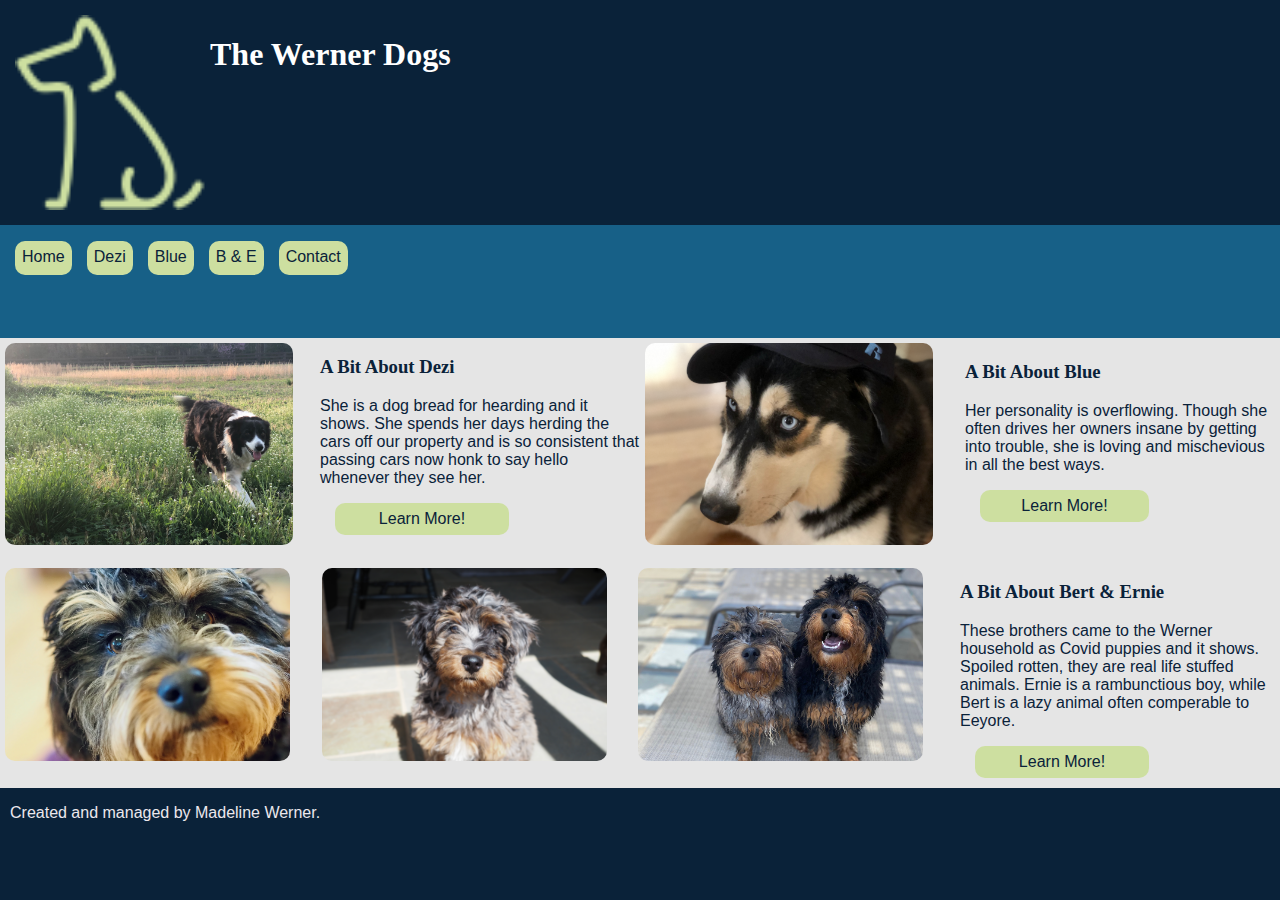
<file: index.html>
<!DOCTYPE HTML>
<html lang="en">
  
<head>
  <meta charset="utf-8">
  <meta name="viewport" content="width=device-width, 
       initial-scale-1, shrink-to-fit=no">
  <title>The Werner Dogs</title>
  <link rel="stylesheet" href="CSS/styles.css">
</head>

<body>
    <div class="grid">
    <header class="header">
        <img src="IMG/icons8-dog-64.png" alt="dog icon">
        <h1>The Werner Dogs</h1>
    </header>
    <nav class="nav">
        <ul>
            <li id="nav">
                <a href="index.html" rel="homepage">Home</a>
            </li>
            <li>
                <a href="dezi.html" rel="dezipage">Dezi</a>
            </li>
            <li>
                <a href="blue.html" rel="bluepage">Blue</a>
            </li>
            <li>
                <a href="be.html" rel="b-e-page">B & E</a>
            </li>
            <li>
                <a href="contact.html" rel="contact">Contact</a>
            </li>
        </ul>
    </nav>
    <div class="grid-mini">
        <div class="index-dezi-img" aria-label="Dezi in field"></div>
        <div class="index-dezi-text">
            <h3>A Bit About Dezi</h3>
            <p>She is a dog bread for hearding and it shows. She spends her days herding the cars off our property and is so consistent that passing cars now honk to say hello whenever they see her.</p>
            <li style="width:50%; text-align: center;">
                <a href="dezi.html" rel="dezipage" aria-label="learn more about Dezi!">Learn More!</a>
            </li>
        </div>
        <div class="index-blue-img" aria-label="Blue in UNC hat"></div>
        <div class="index-blue-text">
            <h3>A Bit About Blue</h3>
            <p>Her personality is overflowing. Though she often drives her owners insane by getting into trouble, she is loving and mischevious in all the best ways.</p>
            <li style="width:50%; text-align: center;">
                <a href="blue.html" rel="bluepage" aria-label="learn more about Blue!">Learn More!</a>
            </li>
        </div>
        <div class="index-be-grid">
            <div class="index-be-img" aria-label="image of Bert"></div>
            <div class="index-ernie-img" aria-label="image of Ernie"></div>
            <div class="index-bert-img" aria-label="Bert and Ernie on a pool lounge chair"></div>
        </div>
        <div class="index-be-text">
            <h3>A Bit About Bert & Ernie</h3>
            <p>These brothers came to the Werner household as Covid puppies and it shows. Spoiled rotten, they are real life stuffed animals. Ernie is a rambunctious boy, while Bert is a lazy animal often comperable to Eeyore.</p>
            <li style="width:50%; text-align: center;">
                <a href="be.html" rel="bepage" aria-label="learn more about Bert and Ernie!">Learn More!</a>
            </li>
        </div>
        </div>

    </main>

    <footer class="footer">
        <p>Created and managed by Madeline Werner.</p>
    </footer>
    </div>
</body>  
  
</html>
</file>
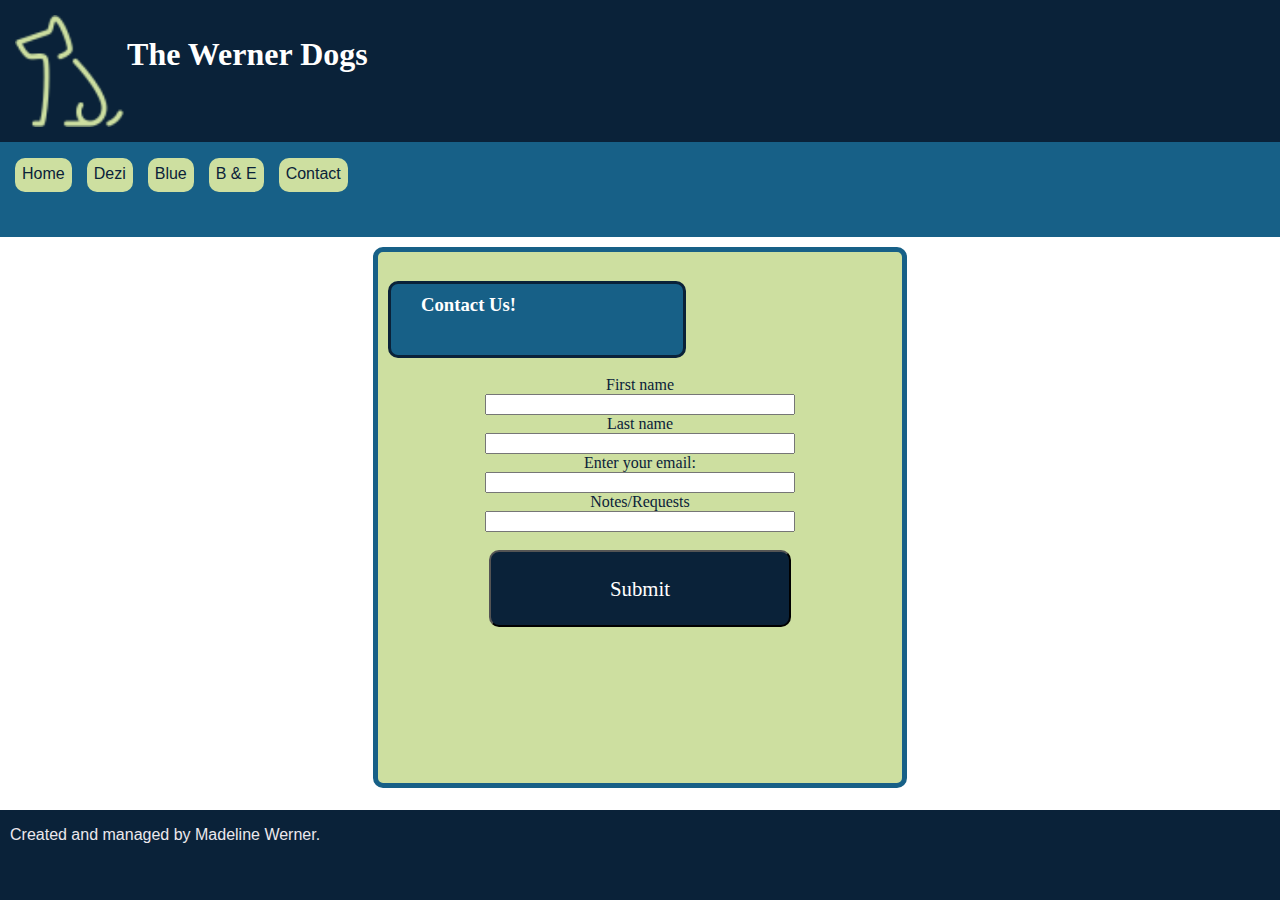
<file: contact.html>
<!DOCTYPE HTML>
<html lang="en">
  
<head>
  <meta charset="utf-8">
  <meta name="viewport" content="width=device-width, 
       initial-scale-1, shrink-to-fit=no">
  <title>The Werner Dogs</title>
  <link rel="stylesheet" href="CSS/contact.css">
</head>

<body>
    <div class="grid">
    <header class="header">
        <img src="IMG/icons8-dog-64.png" alt="dog icon">
        <h1>The Werner Dogs</h1>
    </header>
    <nav class="nav">
        <ul class="ul-nav">
            <li class="li-nav">
                <a href="index.html" rel="homepage">Home</a>
            </li>
            <li class="li-nav">
                <a href="dezi.html" rel="dezipage">Dezi</a>
            </li>
            <li class="li-nav">
                <a href="blue.html" rel="bluepage">Blue</a>
            </li>
            <li class="li-nav">
                <a href="be.html" rel="b-e-page">B & E</a>
            </li>
            <li class="li-nav">
                <a href="contact.html" rel="contact">Contact</a>
            </li>
        </ul>
        </nav>
        <div class="formbox">
            <form method="get" action="/" class="form" aria-label="Contact us form">
                <h3 class="formtitle">Contact Us!</h3>
            <label for="fname">First name</label><br>
            <input  class="input" type="text" id="fname" name="fname"><br>
            <label for="lname">Last name</label><br>
            <input class="input" type="text" id="lname" name="lname"><br>
            <label for="email">Enter your email:</label><br>
            <input class="input" type="email" id="email" name="email"><br>
            <label for="fname">Notes/Requests</label><br>
            <input class="input" type="text" id="fname" name="fname"><br><br>
            <input type="hidden" id="custId" name="custId" value="3487">
            <input class="submit" type="submit" value="Submit" aria-label="Submit">
          </form>
        </div>

    <footer class="footer">
        <p>Created and managed by Madeline Werner.</p>
    </footer>
</body>  
  
</html>
</file>
<file: CSS/styles.css>
body {

    margin: 0px;
}

h1 {
    font-family: 'Arvo', serif;
}

h3 {
    font-family: 'Arvo', serif;
}

p {
    font-family: 'Open Sans', sans-serif;
}

li {
    background-color: #CDDFA0;
    border-radius: 10px;
    padding: 7px;
    margin-left: 15px;
    list-style: none;
    transition: all 600ms;
    max-height: 20px;
}

li:hover {
    background-color: #0A2239;
}

li:hover a {
    color: #E5E5E5;
    text-decoration: none;
}

a {
    text-decoration: none;
    color: #0A2239;
    font-family: 'Open Sans', sans-serif;
    text-align: center;
}

ul {
    display: flex;
    padding: 0px;
}

.grid {
    display: grid;
    height: 100vh;
    grid-template-columns: 1fr;
    grid-template-rows: 2fr 1fr 4fr 1fr;
    color: #0A2239;
}

.header {
    grid-column: 1/2;
    grid-row: 1/2;
    background-color: #0A2239;
    color: #FFFFFF;
    padding: 15px;
    display: flex;
}

.nav {
    grid-column: 1/2;
    grid-row: 2/3;
    background-color: #176087;
    display: flex;
    align-content: center;
    justify-content: flex-start;
}

.grid-mini {
    grid-column: 1/2;
    grid-row: 3/4;
    display: grid;
    grid-template-columns: 1fr 1fr;
    grid-template-rows: 1fr 1fr 1fr;
    background-color: #E5E5E5;
}

.index-dezi-img {
    grid-column: 1/2;
    grid-row: 1/2;
    background-image: url("/IMG/deziindex.png");
    background-position: center;
    background-repeat: no-repeat;
    background-size: cover;
    width: 90%;
    height: 90%;
    border-radius: 10px;
    margin: 5px;
}

.index-dezi-text {
    grid-column: 2/3;
    grid-row: 1/2;
}

.index-blue-img {
    grid-column: 2/3;
    grid-row: 2/3;
    background-image: url("../IMG/blueindex.png");
    background-position: center;
    background-repeat: no-repeat;
    background-size: cover;
    width: 90%;
    height: 90%;
    border-radius: 10px;
    margin: 5px;
}

.index-blue-text {
    grid-column: 1/2;
    grid-row: 2/3;
    margin: 5px;
}

.index-be-grid {
    grid-column: 1/2;
    grid-row: 3/4;
    display: grid;
    grid-template-columns: 1fr 1fr;
    grid-template-rows: 1fr 1fr;
    margin: 5px;
}

.index-bert-img {
    background-image: url("../IMG/bertindex.png");
    background-position: center;
    background-repeat: no-repeat;
    background-size: cover;
    grid-column: 1/2;
    grid-row: 1/2;
    width: 90%;
    height: 90%;
    border-radius: 10px;
}


.index-ernie-img {
    background-image: url("../IMG/ernieindex.png");
    background-position: center;
    background-repeat: no-repeat;
    background-size: cover;
    grid-column: 2/3;
    grid-row: 1/2;
    width: 90%;
    height: 90%;
    border-radius: 10px;
}

.index-be-img {
    background-image: url("../IMG/beindex.png");
    background-position: center;
    background-repeat: no-repeat;
    background-size: cover;
    grid-column: 1/3;
    grid-row: 2/3;
    width: 90%;
    height: 90%;
    border-radius: 10px;
}


.index-be-text {
    grid-column: 2/3;
    grid-row: 3/4;
    padding-bottom: 5px;
}

.footer {
    grid-column: 1/2;
    grid-row: 4/5;
    padding-left: 10px;
    background-color: #0A2239;
    color: #ECE8ED;
}

@media screen and (min-width: 808px) {
    .grid-mini {
        grid-column: 1/2;
        grid-row: 3/4;
        display: grid;
        grid-template-columns: 1fr 1fr 1fr 1fr;
        grid-template-rows: 1fr 1fr;
        background-color: #E5E5E5;
    }

    .index-dezi-img {
        grid-column: 1/2;
        grid-row: 1/2;
        background-image: url("/IMG/deziindex.png");
        background-position: center;
        background-repeat: no-repeat;
        background-size: cover;
        width: 90%;
        height: 90%;
        border-radius: 10px;
        margin: 5px;
    }

    .index-dezi-text {
        grid-column: 2/3;
        grid-row: 1/2;
    }

    .index-blue-img {
        grid-column: 3/4;
        grid-row: 1/2;
        background-image: url("../IMG/blueindex.png");
        background-position: center;
        background-repeat: no-repeat;
        background-size: cover;
        width: 90%;
        height: 90%;
        border-radius: 10px;
        margin: 5px;
    }

    .index-blue-text {
        grid-column: 4/5;
        grid-row: 1/2;
        margin: 5px;
    }

    .index-be-grid {
        grid-column: 1/4;
        grid-row: 2/3;
        display: grid;
        grid-template-columns: 1fr 1fr 1fr;
        grid-template-rows: 1fr;
    }

    .index-bert-img {
        grid-column: 1/2;
        background-image: url("/IMG/bertindex.png");
        background-position: center;
        background-repeat: no-repeat;
        background-size: cover;
        width: 90%;
        height: 90%;
        border-radius: 10px;
    }

    .index-ernie-img {
        grid-column: 2/3;
        background-image: url("/IMG/ernieindex.png");
        background-position: center;
        background-repeat: no-repeat;
        background-size: cover;
        width: 90%;
        height: 90%;
        border-radius: 10px;
    }

    .index-be-img {
        grid-column: 3/4;
        grid-row: 1/2;
        background-image: url("/IMG/beindex.png");
        background-position: center;
        background-repeat: no-repeat;
        background-size: cover;
        width: 90%;
        height: 90%;
        border-radius: 10px;
    }

    .index-be-text {
        grid-column: 4/5;
        grid-row: 2/3;
        padding-bottom: 5px;
    }
}
</file>
<file: CSS/contact.css>
body {
    margin: 0px;
}

h1 {
    font-family: 'Arvo', serif;
}

h3 {
    font-family: 'Arvo', serif;
}

p {
    font-family: 'Open Sans', sans-serif;
}

.li-nav {
    background-color: #CDDFA0;
    border-radius: 10px;
    padding: 7px;
    margin-left: 15px;
    list-style: none;
    transition: all 600ms;
    max-height: 20px;
}

.li-nav:hover {
    background-color: #0A2239;
}

.li-nav:hover a {
    color: #E5E5E5;
    text-decoration: none;
}

a {
    text-decoration: none;
    color: #0A2239;
    font-family: 'Open Sans', sans-serif;
    text-align: center;
}

.ul-nav {
    padding: 0px;
    display: flex;
}

.grid {
    display: grid;
    height: 100vh;
    grid-template-columns: 1fr;
    grid-template-rows: 1.5fr 1fr 6fr 1fr;
    color: #0A2239;
}

.header {
    grid-column: 1/2;
    grid-row: 1/2;
    background-color: #0A2239;
    color: #FFFFFF;
    padding: 15px;
    display: flex;
}

.nav {
    grid-column: 1/2;
    grid-row: 2/3;
    background-color: #176087;
    display: flex;
    align-content: center;
    justify-content: flex-start;
}

.formbox {
    display: flex;
    margin: 10px;
    justify-content: center;
    align-content: center;
    height: 100%;
}

.formtitle {
    background-color: #176087;
    color: #FFFFFF;
    border-radius: 10px;
    border: solid #0A2239 3px;
    width: 50%;
    height: 10%;
    justify-content: center;
    text-align: left;
    padding: 10px;
    padding-left: 30px;
}

.form {
    grid-column: 1/2;
    grid-row: 3/4;
    background-color: #CDDFA0;
    color: #0A2239;
    border: solid #176087 5px;
    border-radius: 10px;
    height: 90%;
    width: 80%;
    padding: 10px;
    text-align: center;
}

.input {
    width: 60%;
}

.submit {
    width: 60%;
    height: 15%;
    background-color: #0A2239;
    color: #FFFFFF;
    border-radius: 10px;
    font-family: 'Arvo', serif;
    font-size: 1.3em;
    transition: all 600ms;
}

.submit:hover {
    background-color: #176087;
    border: solid #0A2239 3px;
    color: #E5E5E5;
}

.footer {
    grid-column: 1/2;
    grid-row: 4/5;
    padding-left: 10px;
    background-color: #0A2239;
    color: #ECE8ED;
    margin-top: 5px;
    font-family: 'Open Sans', sans-serif;
}

@media screen and (min-width: 700px) {
    .formbox {
        display: flex;
        margin: 10px;
        justify-content: center;
        align-content: center;
        height: 100%;
    }

    .formtitle {
        background-color: #176087;
        color: #FFFFFF;
        border-radius: 10px;
        border: solid #0A2239 3px;
        width: 50%;
        height: 10%;
        justify-content: center;
        text-align: left;
        padding: 10px;
        padding-left: 30px;
    }

    .form {
        grid-column: 1/2;
        grid-row: 3/4;
        background-color: #CDDFA0;
        color: #0A2239;
        border: solid #176087 5px;
        border-radius: 10px;
        height: 90%;
        width: 40%;
        padding: 10px;
        text-align: center;
    }
}
</file>
